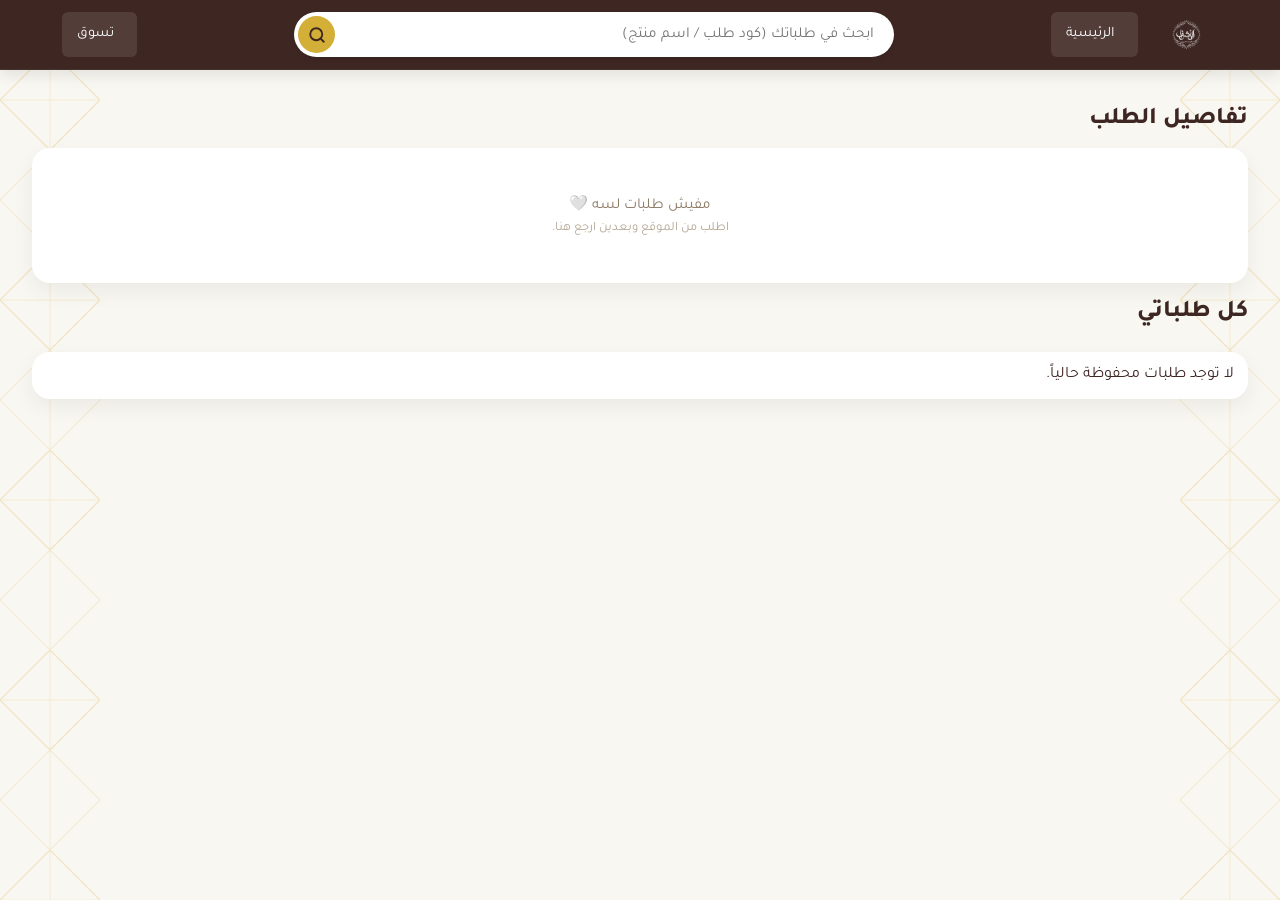
<file: orders.html>
<!DOCTYPE html>
<html lang="ar" dir="rtl">
<head>
  <meta charset="UTF-8" />
  <meta name="viewport" content="width=device-width, initial-scale=1.0" />
  <link rel="preconnect" href="https://fonts.googleapis.com">
  <link rel="preconnect" href="https://fonts.gstatic.com" crossorigin>
  <link href="https://fonts.googleapis.com/css2?family=Tajawal:wght@300;400;500;700;800&display=swap" rel="stylesheet">
  <title>طلباتي - الأشراف</title>
  <link rel="stylesheet" href="style.css?v=1" />
  <style>
    /* إضافات بسيطة جداً للصفحة بدون التأثير على باقي الموقع */
    .orders-wrap{padding:18px 0 40px;}
    .orders-head{display:flex;align-items:center;justify-content:space-between;gap:10px;flex-wrap:wrap;margin-top:16px;}
    .orders-title{margin:0;color:var(--deep-brown);font-weight:800;font-family:var(--heading-font);}
    .orders-actions{display:flex;gap:10px;flex-wrap:wrap;}
    .orders-card{background:#fff;border-radius:18px;box-shadow:0 8px 22px rgba(0,0,0,0.06);padding:14px;margin-top:10px;}
    .orders-meta{display:grid;grid-template-columns:1fr 1fr;gap:8px 12px;color:var(--deep-brown);}
    .orders-meta > div{min-width:0;overflow-wrap:anywhere;}
    .orders-pills{grid-column:1/-1;display:flex;gap:8px;flex-wrap:wrap;}
    .order-pill{display:inline-flex;align-items:center;padding:6px 10px;border-radius:999px;background:#f5efe4;border:1px solid #e0d4c0;font-weight:700;font-size:.85rem;}
    .order-pill.ok{background:#e9f7ef;border-color:#c7eed4;color:#1e7e34;}
    .order-pill.warn{background:#fff4e6;border-color:#ffe1b8;color:#b45309;}
    .orders-address{margin-top:10px;padding-top:10px;border-top:1px solid #f0e6d8;color:var(--deep-brown);}
    .orders-address-sub{opacity:.75;margin-top:4px;}
    .orders-items-head{margin-top:12px;display:flex;align-items:center;gap:6px;color:var(--deep-brown);}
    .orders-items-count{opacity:.75;}
    .orders-total{margin-top:10px;background:#faf6ee;border:1px solid #f0e6d8;border-radius:16px;padding:12px 14px;display:flex;align-items:center;justify-content:space-between;color:var(--deep-brown);font-size:1rem;}
    .orders-list{margin-top:12px;display:flex;flex-direction:column;gap:10px;}
    .order-row{width:100%;text-align:right;border:1px solid #f0e6d8;background:#fff;border-radius:16px;padding:12px 14px;cursor:pointer;box-shadow:0 8px 22px rgba(0,0,0,0.04);}
    .order-row-title{font-weight:700;color:var(--deep-brown);}
    .order-row-sub{opacity:.75;margin-top:4px;}
    .order-row-title,.order-row-sub{overflow-wrap:anywhere;word-break:break-word;}
    @media (max-width:700px){.orders-meta{grid-template-columns:1fr;}}
  
    /* Mobile symmetry */
    @media (max-width:520px){
      .orders-wrap{padding:14px 0 34px;}
      .orders-card{padding:12px;}
      .orders-title{text-align:center;width:100%;}
      .orders-head{justify-content:center;}
      .orders-meta{grid-template-columns:1fr !important;text-align:center;gap:8px;}
      .orders-pills{justify-content:center;}
      .orders-address{text-align:center;}
      .orders-items-head{justify-content:center;}
      .cart-item-row{justify-content:space-between;align-items:center;gap:10px;}
      .order-row{padding:12px;}
      .search-part{width:100%;}
      .search-part input{min-width:0;}
    }

  </style>
</head>

<body>
  <header class="store-header">
    <div class="top-bar">
      <div class="container top-flex">
        <div class="right-part">
          <a href="index.html" class="logo-box">
            <img src="image/logo.png" alt="الأشراف" >
          </a>
          <div class="menu-trigger" onclick="location.href='index.html'">
            <svg viewBox="0 0 24 24" fill="none" stroke="currentColor" stroke-width="2" stroke-linecap="round" stroke-linejoin="round" aria-hidden="true">
              <path d="M3 11l9-8 9 8"></path>
              <path d="M5 10v10h14V10"></path>
              <path d="M9 20v-6h6v6"></path>
            </svg>
            <span>الرئيسية</span>
          </div>
        </div>

        <div class="search-part">
          <input id="ordersSearch" type="text" placeholder="ابحث في طلباتك (كود طلب / اسم منتج)">
          <button class="search-submit" type="button" aria-label="بحث">
            <svg viewBox="0 0 24 24" fill="none" stroke="currentColor" stroke-width="2.5" stroke-linecap="round" stroke-linejoin="round" style="width:18px;height:18px;">
              <circle cx="11" cy="11" r="8"></circle>
              <line x1="21" y1="21" x2="16.65" y2="16.65"></line>
            </svg>
          </button>
        </div>

        <div class="left-part">
          <div class="menu-trigger" onclick="location.href='index.html#categories-area'">
            <svg viewBox="0 0 24 24" fill="none" stroke="currentColor" stroke-width="2" stroke-linecap="round" stroke-linejoin="round" aria-hidden="true">
              <path d="M6 7l1-3h10l1 3"></path>
              <path d="M3 7h18l-1.5 14H4.5L3 7z"></path>
              <path d="M9 11v2"></path>
              <path d="M15 11v2"></path>
            </svg>
            <span>تسوق</span>
          </div>
        </div>
      </div>
    </div>
  </header>

  <main class="container orders-wrap">
    <div class="orders-head">
      <h2 class="orders-title">تفاصيل الطلب</h2>
</div>

    <section id="orderDetailsCard" class="orders-card"></section>

    <div class="orders-head" style="margin-top:14px;">
      <h2 class="orders-title">كل طلباتي</h2>
    </div>

    <section id="ordersList" class="orders-list"></section>
  </main>

  <script src="orders.js?v=1"></script>
</body>
</html>
</file>
<file: style.css>
/* =========================================================
   style.css - Clean Version 🎨
   ========================================================= */

/* 1. الخط الافتراضي */

:root {
    --main-font: "Tajawal", system-ui, -apple-system, "Segoe UI", Tahoma, Arial, sans-serif;
    --heading-font: "Tajawal", system-ui, -apple-system, "Segoe UI", Tahoma, Arial, sans-serif;
    --cream-bg: #F9F7F2;
    --olive-green: #68592e;   
    --deep-brown: #3E2723;
    --gold: #D4AF37;
    --red-alert: #c0392b;
}

* { box-sizing: border-box; margin: 0; padding: 0; outline: none; }
html, body {
    font-family: "Tajawal", system-ui, -apple-system, "Segoe UI", Tahoma, Arial, sans-serif;
}

body { 
    font-family: var(--main-font); 
    background-color: var(--cream-bg); 
    color: var(--deep-brown); 
    direction: rtl; 
    overflow-x: hidden; 
    font-weight: 400; 
}


/* ================================
   Responsive Foundations ✅
   ================================ */
*, *::before, *::after { box-sizing: border-box; }
img, video { max-width: 100%; height: auto; display: block; }

h1, h2, h3, h4, h5, h6 { font-weight: 800; }

/* كونتينر مرن على كل الشاشات */
.container{
  width: min(1440px, calc(100% - 30px));
  margin-inline: auto;
}

/* منع خنقة عناصر الـ flex خصوصاً البحث */
.top-flex, .right-part, .search-part{ min-width: 0; }
.search-part input{ min-width: 0; }

/* تخصيص الفونت */
h1, h2, h3, .hero-text h1, .section-header h2, .cat-title, .mosaic-content h3, .cart-header h3, .info h4 {
    font-family: var(--heading-font) !important; 
    font-weight: 800; letter-spacing: 0; line-height: 1.4;
}
.olive-btn, .outline-btn, .add-btn, .checkout-btn, .share-btn, p, span, input { font-family: var(--main-font) !important; }
.price, .b-phone, .compact-list a { font-family: 'Tajawal', sans-serif !important; }

/* ================== Shared Styles (Header/Footer/Cards) ================== */

/* Header */
.store-header { position: sticky; top: 0; z-index: 1000; box-shadow: 0 4px 15px rgba(0,0,0,0.1); }
.top-bar { background-color: var(--deep-brown); height: 70px; display: flex; align-items: center; border-bottom: 1px solid rgba(255,255,255,0.05); }
.top-flex { display: flex; justify-content: space-between; align-items: center; gap: 20px; }
.right-part { display: flex; align-items: center; gap: 15px; }
.logo-box { background-color: transparent; padding: 0 10px; display: flex; align-items: center; justify-content: center; height: 55px; transition: 0.3s; }
.logo-box:hover { transform: scale(1.05); }
.logo-box img { height: 45px; width: auto; object-fit: contain; filter: brightness(0) invert(1); opacity: 0.95; }
.menu-trigger { background-color: rgba(255,255,255,0.1); color: #fff; padding: 8px 15px; border-radius: 6px; cursor: pointer; display: flex; align-items: center; gap: 8px; font-size: 0.9rem; transition: 0.3s; height: 45px; }
.menu-trigger:hover { background-color: var(--olive-green); }
.search-part { flex: 1; max-width: 600px; position: relative; display: flex; }
.search-part input { width: 100%; padding: 10px 20px; padding-left: 55px; border-radius: 50px; border: none; background: #fff; font-family: var(--main-font); font-size: 0.95rem; box-shadow: 0 2px 5px rgba(0,0,0,0.1); height: 45px; }
.search-submit { position: absolute; left: 4px; top: 4px; background: var(--gold); border: none; width: 37px; height: 37px; border-radius: 50%; cursor: pointer; display: flex; align-items: center; justify-content: center; color: var(--deep-brown); transition: 0.3s; }
.search-submit:hover { background: var(--olive-green); color: #fff; }
.left-part { display: flex; align-items: center; gap: 20px; }
.cart-circle-btn { background-color: var(--gold); width: 45px; height: 45px; border-radius: 50%; display: flex; align-items: center; justify-content: center; position: relative; cursor: pointer; color: var(--deep-brown); transition: 0.3s; box-shadow: 0 4px 10px rgba(212, 175, 55, 0.3); }
.cart-circle-btn:hover { transform: scale(1.1); background-color: #fff; }
.cart-circle-btn svg { width: 24px; height: 24px; }
#cart-count { position: absolute; top: -5px; right: -5px; background-color: var(--red-alert); color: #fff; font-size: 0.75rem; width: 20px; height: 20px; border-radius: 50%; display: flex; align-items: center; justify-content: center; border: 2px solid var(--deep-brown); font-weight: bold; }
.bottom-bar { background-color: var(--cream-bg); height: 50px; display: flex; align-items: center; border-bottom: 1px solid rgba(0,0,0,0.05); }
.cat-links { display: flex; gap: 30px; height: 100%; align-items: center; }
.cat-links a { color: var(--deep-brown); text-decoration: none; font-size: 0.95rem; font-weight: 700; padding: 5px 0; border-bottom: 3px solid transparent; transition: 0.3s; }

/* ===== زر "ياميش رمضان" في الهيدر (بدون تغيير الهيكل) =====
   المطلوب: نفس شكل أزرار الهيدر + لفت نظر خفيف (وميض/نبضة)
*/
.cat-links a.ramadan-nav-pill{
  flex-shrink: 0;                 /* على الموبايل ما ينكمش */
  transform-origin: center;
  will-change: transform, filter;
  animation: ramadanPillPulse 2.2s ease-in-out infinite;
}

@keyframes ramadanPillPulse{
  0%, 100%{
    transform: scale(1);
    filter: brightness(1);
  }
  50%{
    transform: scale(1.06);
    filter: brightness(1.12);
  }
}

/* Hover: نبضة بسيطة إضافية */
.cat-links a.ramadan-nav-pill:hover{
  transform: scale(1.08);
}

/* احترام تقليل الحركة */
@media (prefers-reduced-motion: reduce){
  .cat-links a.ramadan-nav-pill{ animation: none; }
}


.cat-links a:hover { color: var(--olive-green); border-bottom-color: var(--olive-green); }

/* Hero Base */
.hero-classic { position: relative; }
.hero-watermark-logo { position: absolute; left: 5%; top: 50%; transform: translateY(-50%); height: 280px; width: auto; filter: brightness(0) invert(1); opacity: 0.3; z-index: 1; pointer-events: none; transition: 0.5s; }

/* Compact Brown Footer Base */
.compact-footer { background-color: var(--deep-brown); background-image: url('image/pattern.jpg'); background-blend-mode: overlay; padding: 25px 0 10px; margin-top: 40px; border-top: 4px solid var(--gold); color: #fff; font-size: 0.9rem; }
.brand-side h4 { color: var(--gold); margin-bottom: 8px; font-size: 1.1rem; }
.social-mini { display: flex; gap: 10px; }
.social-mini a { color: #ddd; text-decoration: none; font-size: 0.85rem; border: 1px solid rgba(255,255,255,0.2); padding: 3px 10px; border-radius: 20px; transition: 0.3s; }
.social-mini a:hover { background: var(--gold); color: var(--deep-brown); border-color: var(--gold); }
.compact-list { list-style: none; padding: 0; margin: 0; display: flex; flex-direction: column; gap: 6px; }
.compact-list li { display: flex; align-items: center; gap: 15px; border-bottom: 1px dashed rgba(255,255,255,0.1); padding-bottom: 2px; }
.compact-list li:last-child { border: none; }
.b-txt { color: #f0f0f0; font-size: 0.9rem; }
.compact-list a { color: var(--gold); text-decoration: none; font-family: 'Tajawal', sans-serif; font-weight: bold; font-size: 0.95rem; }
.compact-list a:hover { text-decoration: underline; }
.delivery-pill { background: rgba(255,255,255,0.05); padding: 8px 15px; border-radius: 50px; border: 1px solid rgba(212, 175, 55, 0.3); display: flex; align-items: center; gap: 8px; }
.delivery-pill .icon { font-size: 1.2rem; }
.delivery-pill b { color: var(--gold); }
.copy-mini { text-align: center; margin-top: 15px; padding-top: 10px; border-top: 1px solid rgba(255,255,255,0.1); font-size: 0.75rem; opacity: 0.6; }

/* Transitions & Elements */
.smooth-section { transition: opacity 0.5s ease-in-out, transform 0.5s ease-in-out; opacity: 1; transform: translateY(0); }
.hidden-state { opacity: 0; transform: translateY(20px); pointer-events: none; }
.olive-btn { background: var(--olive-green); color: #fff; border: none; padding: 10px 30px; border-radius: 50px; font-size: 1rem; cursor: pointer; transition: 0.3s; }
.olive-btn:hover { background: var(--deep-brown); transform: translateY(-2px); }
.outline-btn { background: transparent; border: 1px solid #fff; color: #fff; padding: 8px 25px; border-radius: 50px; cursor: pointer; margin-top: 15px; transition: 0.3s; display: inline-block; position: relative; z-index: 5; }
.outline-btn:hover { background: #fff; color: var(--olive-green); transform: translateY(-2px); }
.product-card { background: #fff; border-radius: 20px; overflow: hidden; box-shadow: 0 10px 30px rgba(0,0,0,0.04); text-align: center; transition: 0.4s; padding-bottom: 20px; }
.img-wrap { height: 200px; overflow: hidden; background: #fdfbf7; position: relative; }
.img-wrap img { width: 100%; height: 100%; object-fit: cover; transition: 0.5s; }
.info { padding: 15px 20px; }
.price { color: var(--olive-green); font-size: 1.2rem; display: block; margin: 5px 0 15px; }
.add-btn { background: var(--olive-green); color: #fff; border: none; padding: 10px 30px; border-radius: 50px; cursor: pointer; min-width: 120px; transition: 0.3s; }
.cart-sidebar {
    position: fixed;
    top: 0;
    right: 0;
    width: 420px;
    max-width: 100%;
    height: 100vh;              /* تاخد ارتفاع الشاشة كله */
    background: #fffaf0;
    box-shadow: -6px 0 20px rgba(0,0,0,0.18);
    transform: translateX(100%);
    transition: transform 0.3s ease;
    z-index: 9999;

    display: flex;              /* مهم */
    flex-direction: column;     /* علشان نخلي اللي جوه طبقات عمودية */
}
.cart-sidebar.open {
    transform: translateX(0);
}
.cart-header {
    position: sticky;
    top: 0;
    z-index: 1;
    background: #4a2d1a;              /* بني غامق */
    color: #fff;
    padding: 10px 14px;
    display: flex;
    align-items: center;
    justify-content: space-between;
}
.cart-header h3 {
    font-size: 1rem;
    margin: 0;
    display: flex;
    gap: 6px;
    align-items: center;
}
.cart-header h3::before {
    content: "";
    display: none;
}
.cart-header .close-btn {
    cursor: pointer;
    font-size: 1.3rem;
}
.cart-items {
    padding: 10px 14px;
    overflow-y: auto;
    flex: 1 1 auto;
    background: #fffaf0;
}

.cart-footer {
    position: sticky;
    bottom: 0;
    right: 0;
    left: 0;
    padding: 10px 14px 14px;
    background: #f5e8d1;
    border-top: 1px solid rgba(0,0,0,0.06);

    display: flex;
    align-items: center;
    justify-content: space-between;
    gap: 10px;

    flex-shrink: 0;
}
.cart-footer .total {
    font-weight: 700;
    color: #4a2d1a;
}
.checkout-btn {
    flex: 1;
    border: none;
    border-radius: 999px;
    padding: 10px 16px;
    background: #c79a3c;
    color: #fff;
    font-weight: 800;
    font-size: 0.9rem;
    cursor: pointer;
    display: flex;
    align-items: center;
    justify-content: center;
    gap: 6px;
}
.checkout-btn::before {
    content: "";
    display: none;
}
.checkout-btn.btn-disabled {
    background: #d4c7ac;
    color: #777;
    cursor: not-allowed;
}
.cart-item {
    display: flex;
    align-items: center;
    gap: 10px;
    padding: 8px 0;
    border-bottom: 1px solid rgba(0,0,0,0.04);
}
.quantity-controls {
    display: flex;
    align-items: center;
    gap: 4px;
    background: #fff;
    border-radius: 999px;
    padding: 3px 6px;
}

.qty-btn {
    width: 22px;
    height: 22px;
    border-radius: 50%;
    border: 1px solid #e0c9a0;
    display: flex;
    align-items: center;
    justify-content: center;
    font-size: 0.9rem;
    cursor: pointer;
}
.delete-item-btn { background: #ffebee; color: #c62828; border: 1px solid #ffcdd2; width: 30px; height: 30px; border-radius: 50%; cursor: pointer; display: flex; align-items: center; justify-content: center; font-size: 0.9rem; transition: 0.3s; margin-right: 10px; }
.cart-form { padding: 0 16px 12px; flex: 0 0 auto; background: #fdfbf7; border-top: 1px solid #eee; border-bottom: 1px solid #eee; }
.form-group { margin-bottom: 12px; }
.cart-form input, .cart-form select, .cart-form textarea { width: 100%; padding: 10px; border: 1px solid #ddd; border-radius: 8px; font-size: 0.9rem; background: #fff; transition: 0.3s; outline: none; }
.cart-form select { appearance: none; background-image: url("data:image/svg+xml;charset=UTF-8,%3csvg xmlns='http://www.w3.org/2000/svg' viewBox='0 0 24 24' fill='none' stroke='%2368592e' stroke-width='2' stroke-linecap='round' stroke-linejoin='round'%3e%3cpolyline points='6 9 12 15 18 9'%3e%3c/polyline%3e%3c/svg%3e"); background-repeat: no-repeat; background-position: left 10px center; background-size: 15px; }
.float-whatsapp { position: fixed; bottom: 20px; left: 20px; width: 60px; height: 60px; background-color: #25d366; border-radius: 50%; box-shadow: 0 4px 10px rgba(0,0,0,0.3); display: flex; align-items: center; justify-content: center; z-index: 9999; transition: 0.3s; }
.float-whatsapp img { width: 35px; height: 35px; }
.section-header { text-align: center; margin-bottom: 40px; position: relative; padding-bottom: 15px; }
.section-header h2 { font-size: 2.2rem; color: var(--deep-brown); margin-bottom: 10px; display: inline-flex; align-items: center; gap: 15px; background: linear-gradient(to bottom, #fff 0%, #fdfbf7 100%); padding: 10px 40px; border-radius: 50px; border: 1px solid rgba(212, 175, 55, 0.3); box-shadow: 0 5px 15px rgba(0,0,0,0.05); }
.section-header .line { width: 150px; height: 4px; background: transparent; margin: 0 auto; border-bottom: 2px solid var(--gold); border-top: 1px solid var(--gold); position: relative; }
.section-header .line::after { content: "♦"; position: absolute; top: -13px; left: 50%; transform: translateX(-50%); background: var(--cream-bg); padding: 0 10px; color: var(--gold); font-size: 1.5rem; }
.back-btn { background: transparent; color: var(--deep-brown); border: 2px solid var(--deep-brown); padding: 10px 25px; border-radius: 50px; font-weight: bold; cursor: pointer; margin-bottom: 30px; display: inline-block; transition: 0.3s; }
.back-btn:hover { background: var(--deep-brown); color: #fff; }

/* الحل لمشكلة الفوتر اللازق */
.products-display, 
#best-sellers-list { 
    padding-bottom: 50px; 
}
#best-sellers-list p, #product-list p { text-align: center; width: 100%; font-size: 1.2rem; color: var(--olive-green); margin-top: 50px; font-weight: bold; grid-column: 1 / -1; }

/* =========================================
   DESKTOP ONLY (>= 901px) 💻
   ========================================= */
@media (min-width: 901px) {
    body { background-image: url("data:image/svg+xml,%3Csvg width='80' height='160' viewBox='0 0 80 160' xmlns='http://www.w3.org/2000/svg'%3E%3Cpath d='M40 0v160M0 80h80M0 0l80 80M80 0L0 80M0 80l80 80M80 80L0 160' stroke='%23d4af37' stroke-opacity='0.15' stroke-width='1' fill='none'/%3E%3Cpath d='M40 40l40 40-40 40-40-40z' stroke='%23d4af37' stroke-opacity='0.1' fill='none'/%3E%3C/svg%3E"), url("data:image/svg+xml,%3Csvg width='80' height='160' viewBox='0 0 80 160' xmlns='http://www.w3.org/2000/svg'%3E%3Cpath d='M40 0v160M0 80h80M0 0l80 80M80 0L0 80M0 80l80 80M80 80L0 160' stroke='%23d4af37' stroke-opacity='0.15' stroke-width='1' fill='none'/%3E%3Cpath d='M40 40l40 40-40 40-40-40z' stroke='%23d4af37' stroke-opacity='0.1' fill='none'/%3E%3C/svg%3E"); background-position: left top, right top; background-repeat: repeat-y, repeat-y; background-size: 100px auto, 100px auto; background-attachment: scroll; }
    .container { max-width: 1440px; width: 95%; margin: 0 auto; padding: 0 30px; }
    .hero-classic { height: 550px; position: relative; background: #222; overflow: hidden; background-image: url('image/banner.jpg'); background-size: cover; background-position: center; display: flex; align-items: center; }
    .hero-overlay { position: absolute; inset: 0; background: linear-gradient(90deg, rgba(62,39,35,0.3) 0%, rgba(62,39,35,0.9) 100%); }
    .hero-text { position: relative; z-index: 2; color: #fff; max-width: 900px; margin-right: 80px; }
    .hero-text h1 { font-size: 3.2rem; margin-bottom: 20px; color: var(--gold); }
    /* أزرار الهيرو (الرئيسية + رمضان) */
.hero-btns {
    display: flex;
    gap: 14px;              /* مسافة بين الأزرار على الشاشات الكبيرة */
    flex-wrap: wrap;
}
    .mosaic-section { padding: 40px 0; }
    .mosaic-grid { display: grid; grid-template-columns: 1fr 1.2fr; gap: 25px; height: 500px; }
    .right-stack { display: flex; flex-direction: column; gap: 25px; height: 100%; }
    .mosaic-item { position: relative; overflow: hidden; border-radius: 20px; box-shadow: 0 10px 30px rgba(0,0,0,0.1); cursor: pointer; transition: 0.4s; }
    .mosaic-item:hover { transform: translateY(-5px); box-shadow: 0 15px 40px rgba(0,0,0,0.15); }
    .small-item { flex: 1; display: flex; align-items: center; padding: 30px; }
    .vertical-item { height: 100%; display: flex; align-items: flex-end; padding: 40px; text-align: center; }
    .bg-cover-img { position: absolute; top: 0; left: 0; width: 100%; height: 100%; object-fit: cover; transition: 0.6s; z-index: 0; }
    .mosaic-item:hover .bg-cover-img { transform: scale(1.08); }
    .mosaic-overlay { position: absolute; inset: 0; background: linear-gradient(to right, rgba(0,0,0,0.7), rgba(0,0,0,0.2)); z-index: 1; }
    .mosaic-content { position: relative; z-index: 2; color: #fff; width: 100%; text-align: right; }
    .vertical-content { width: 100%; text-align: center; }
    .categories-section { padding: 40px 0; min-height: 400px; }
    .categories-grid { display: grid; grid-template-columns: repeat(4, 1fr); gap: 32px; margin-top: 30px; }

@media (max-width: 1100px) {
  .categories-grid { grid-template-columns: repeat(3, 1fr); gap: 22px; }
}

    .cat-card { display: flex; flex-direction: column; align-items: center; cursor: pointer; transition: 0.4s; }
    .cat-circle { width: 200px; height: 200px; background-color: #fff; border-radius: 50%; position: relative; display: flex; align-items: center; justify-content: center; border: 1px solid var(--gold); box-shadow: 0 0 0 4px #fff, 0 0 0 5px var(--gold); transition: 0.5s; overflow: hidden; }
    .cat-circle::before { content: ""; position: absolute; top: 0; left: 0; width: 100%; height: 100%; background-image: url("data:image/svg+xml,%3Csvg width='20' height='20' viewBox='0 0 20 20' xmlns='http://www.w3.org/2000/svg'%3E%3Cpath d='M1 1h2v2H1V1zm4 4h2v2H5V5zm4 4h2v2H9V9z' fill='%23d4af37' fill-opacity='0.2'/%3E%3C/svg%3E"); background-size: 10px; z-index: 1; }
    .cat-circle img { width: 94%; height: 94%; object-fit: cover; border-radius: 50%; position: relative; z-index: 2; border: 3px solid #fff; box-shadow: 0 5px 15px rgba(0,0,0,0.1); transition: 0.5s; }
    .cat-title { margin-top: 20px; font-size: 1.4rem; color: var(--deep-brown); transition: 0.3s; }
    .cat-card:hover .cat-circle { transform: translateY(-5px); box-shadow: 0 0 0 4px #fff, 0 0 0 6px var(--olive-green); }
    .cat-card:hover .cat-circle img { transform: scale(1.05); }
    .cat-card:hover .cat-title { color: var(--olive-green); }
    .classic-grid { display: grid; gap: 25px; width: 100%; grid-template-columns: repeat(auto-fit, minmax(220px, 1fr)); }
    .product-card:hover { transform: translateY(-8px); box-shadow: 0 15px 40px rgba(0,0,0,0.08); }
    .product-card:hover .img-wrap img { transform: scale(1.08); }
    .add-btn:hover { background: var(--deep-brown); transform: translateY(-2px); }
    
    /* Footer Row */
    .footer-row { display: flex; justify-content: space-between; align-items: center; gap: 20px; flex-wrap: wrap; }
    .branches-side { flex: 1; display: flex; justify-content: center; }
    .best-sellers-section { padding: 20px 0; margin-top: 30px; min-height: 300px; }
}
/* =========================================
   MOBILE ONLY (<= 900px) 📱
   ========================================= */
@media (max-width: 900px) {
    /* ... (نفس الأكواد السابقة لترتيب الهيدر واللوجو) ... */
    
    body { background-image: none; }
    .container { padding: 0 15px; width: 100%; }
    .top-bar { height: auto; padding: 10px 0; }
    .top-flex { flex-wrap: wrap; gap: 10px; justify-content: space-between; }
    .right-part { width: auto; justify-content: flex-start; gap: 10px; }
    .logo-box { height: 50px; padding: 0 5px; }
    .logo-box img { height: 40px; }
    .menu-trigger { display: flex; height: 40px; padding: 5px 12px; font-size: 0.8rem; }
    .left-part { position: static; width: auto; }
    .cart-circle-btn { width: 40px; height: 40px; }
    .search-part { order: 3; width: 100%; max-width: 100%; margin-top: 5px; }
    .search-part input { height: 40px; font-size: 0.9rem; }

    /* ✅ التعديل الجديد: إظهار شريط الأقسام بشكل متحرك */
    .bottom-bar { 
        display: block !important; /* إظهار الشريط */
        height: auto;
        padding: 10px 0;
        background: #fff;
        border-bottom: 1px solid #eee;
        overflow: hidden; /* عشان نخفي السكرول بار */
    }

    .cat-links {
        display: flex;
        gap: 10px;
        overflow-x: auto; /* السماح بالسحب يمين ويسار */
        white-space: nowrap; /* منع الكلام ينزل سطر جديد */
        padding: 0 5px;
        justify-content: flex-start; /* يبدأ من اليمين */
        -webkit-overflow-scrolling: touch; /* نعومة السحب في الآيفون */
        scrollbar-width: none; /* إخفاء شريط السكرول لمتصفحات فايرفوكس */
    }
    
    /* إخفاء شريط السكرول لكروم وسفاري */
    .cat-links::-webkit-scrollbar { display: none; }

    /* ستايل الزراير في الموبايل (شكل كبسولة) */
    .cat-links a {
        background: #fdfbf7;
        border: 1px solid var(--gold);
        padding: 8px 15px;
        border-radius: 20px;
        font-size: 0.85rem;
        color: var(--deep-brown);
        border-bottom: 1px solid var(--gold); /* إلغاء الستايل القديم */
    }
    
    .cat-links a:hover, .cat-links a:active {
        background: var(--gold);
        color: #fff;
    }

    /* تنسيقات الهيرو وباقي الأقسام زي ما هي */
    .hero-classic { height: 300px; background: #222; position: relative; overflow: hidden; background-image: url('image/banner.jpg'); background-size: cover; background-position: center; display: flex; align-items: center; justify-content: center; text-align: center; }
    .hero-ramadan { background-image: url('image/ramadan-banner-2026.jpg'); }
    .hero-overlay { position: absolute; inset: 0; background: rgba(62,39,35,0.6); }
    .hero-text { position: relative; z-index: 2; color: #fff; padding: 20px; width: 100%; }
    .hero-text h1 { font-size: 1.8rem; margin-bottom: 10px; color: var(--gold); }
    .hero-btns {
        flex-direction: column;
        align-items: stretch;    /* الزر يملى العرض */
        gap: 10px;               /* المسافة بين الزرين */
    }
    .hero-btns .olive-btn {
        width: 100%;
        text-align: center;
    }
    .hero-text .hero-btns {
    margin-top: 14px;
}
    .hero-watermark-logo { height: 150px; left: 50%; top: 40%; transform: translate(-50%, -50%); opacity: 0.15; }
    @media (max-width: 768px) {
    .cart-sidebar {
        width: 100%;
        max-width: 100%;
        height: 100vh;          /* لو حبيت جرّب 100dvh لو المتصفح بيدعمه */
    }
}
   /* =========================================
       تصميم الموزايك الجديد للموبايل (نظام الكروت) 📱
       ========================================= */
    .mosaic-section {
        padding: 20px 0;
    }

    /* تحويل الكونتينر لعمود واحد */
    .mosaic-grid {
        display: flex;
        flex-direction: column; /* العناصر تحت بعض */
        gap: 20px; /* مسافة بين كل كارت والتاني */
        height: auto !important; /* إلغاء طول الكمبيوتر */
    }

    /* إلغاء تأثير العمود الجانبي بتاع الكمبيوتر */
    .right-stack {
        display: flex;
        flex-direction: column;
        gap: 20px;
        width: 100%;
        height: auto !important;
    }

    /* تصميم الكارت الموحد (للتلات أقسام) */
    .mosaic-item, .small-item, .vertical-item {
        width: 100% !important; /* عرض كامل */
        height: 220px !important; /* طول مناسب يوضّح الصورة */
        border-radius: 15px; /* حواف دائرية */
        overflow: hidden;
        position: relative;
        display: flex;
        flex-direction: column;
        align-items: center;
        justify-content: center;
        box-shadow: 0 5px 15px rgba(0,0,0,0.1); /* ظل خفيف */
        margin: 0 !important;
        flex: none !important;
    }

    /* تظبيط الصورة الخلفية */
    .bg-cover-img {
        opacity: 1 !important; /* إظهار الصورة بوضوح تام */
        width: 100%;
        height: 100%;
        object-fit: cover; /* ملء الكارت بدون مط */
        position: absolute;
        top: 0;
        left: 0;
        z-index: 0;
        transition: transform 0.5s ease;
    }

   .mosaic-overlay{
  background: linear-gradient(to bottom, rgba(0,0,0,0.22), rgba(0,0,0,0.38)) !important;
  position: absolute;
  inset: 0;
  z-index: 1;
}
    /* تنسيق الكلام والزرار */
    .mosaic-content, .vertical-content {
        position: relative;
        z-index: 2; /* فوق الصورة والطبقة السوداء */
        text-align: center;
        width: 100%;
        padding: 0 10px;
    }

    .mosaic-content h3, .vertical-content h3 {
        color: #fff !important; /* لون أبيض صريح */
        font-size: 1.5rem;
        text-shadow: 0 2px 5px rgba(0,0,0,0.5); /* ظل للكلام عشان يقرأ بوضوح */
        margin-bottom: 15px;
    }

    .mosaic-content p {
        color: #ddd;
        font-size: 0.9rem;
        margin-bottom: 15px;
    }

    /* زرار التسوق داخل الكارت */
    .mosaic-item button {
        background: var(--gold);
        color: var(--deep-brown);
        border: none;
        padding: 8px 20px;
        font-weight: bold;
    }
    
    .categories-section { padding: 30px 0; min-height: auto; }
    .categories-grid { display: grid; grid-template-columns: repeat(2, 1fr); gap: 15px; margin-top: 20px; }
    .cat-card { display: flex; flex-direction: column; align-items: center; }
    .cat-circle { width: 130px; height: 130px; background-color: #fff; border-radius: 50%; position: relative; display: flex; align-items: center; justify-content: center; border: 1px solid var(--gold); overflow: hidden; }
    .cat-circle img { width: 92%; height: 92%; object-fit: cover; border-radius: 50%; border: 2px solid #fff; }
    .cat-title { margin-top: 10px; font-size: 1rem; color: var(--deep-brown); text-align: center; }
    
    .classic-grid { display: grid; gap: 10px; width: 100%; grid-template-columns: repeat(auto-fit, minmax(160px, 1fr)); }
    .product-card { border-radius: 15px; padding-bottom: 15px; }
    .img-wrap { height: 140px; }
    .info { padding: 10px; }
    .price { font-size: 1rem; margin: 3px 0 10px; }
    .add-btn { padding: 8px 15px; font-size: 0.9rem; min-width: auto; width: 100%; }
    
    /* داخل @media (max-width: 900px) */

    /* تقليل المساحات الفارغة في الفوتر */
.compact-footer {
        padding: 25px 15px 85px; 
        background-color: var(--deep-brown) !important; /* لون بني غامق */
        background-image: none; 
        border-top: 4px solid var(--gold);
        margin-top: 20px;
        text-align: center;
        color: #fff;
    }

    .footer-row {
        display: flex;
        flex-direction: column;
        gap: 20px;
    }

    /* 1. البراند والسوشيال */
    .brand-side h4 {
        color: var(--gold);
        font-size: 1.1rem;
        margin-bottom: 12px;
    }

    .social-mini {
        display: flex;
        justify-content: center;
        align-items: center;
        gap: 15px;
        margin-bottom: 5px;
    }

    .social-mini a {
        display: flex;
        align-items: center;
        justify-content: center;
        width: 40px; 
        height: 40px;
        background: rgba(255,255,255,0.05); /* خلفية شفافة */
        color: #D4AF37 !important; /* لون ذهبي صريح (Hex) للأيقونة */
        border: 1px solid rgba(212, 175, 55, 0.3);
        border-radius: 50%; 
        padding: 0;
        transition: 0.3s;
    }
    
    .social-mini a:hover {
        background: var(--gold);
        color: var(--deep-brown) !important;
    }
    
    /* تأكيد ظهور الأيقونة */
    .social-mini svg {
        width: 20px;
        height: 20px;
        display: block; /* مهم جداً للظهور */
    }

    /* 2. العناوين والأرقام */
    .branches-side { width: 100%; }
    
    .compact-list {
        display: flex;
        flex-direction: column;
        gap: 10px;
        width: 100%;
        padding: 0;
    }

    .compact-list li {
        display: flex;
        flex-direction: row; 
        justify-content: space-between;
        align-items: center;
        padding: 8px 0;
        border-bottom: 1px dashed rgba(255,255,255,0.15); 
    }
    
    .compact-list li:last-child { border-bottom: none; }

    .b-txt {
        color: #e0e0e0;
        font-size: 0.85rem;
    }

    .compact-list a {
        color: #D4AF37 !important; /* ذهبي صريح */
        font-size: 0.9rem;
        font-weight: bold;
        text-decoration: none;
        background: transparent !important; 
        padding: 0;
    }

    /* 3. التوصيل والحقوق */
    .delivery-pill {
        background: rgba(0,0,0,0.2);
        border: none;
        width: 100%;
        display: flex;
        justify-content: center;
        padding: 8px;
        border-radius: 50px;
    }
    
    .delivery-pill span { color: #ccc; font-size: 0.8rem; }
    .delivery-pill b { color: #fff; }

    .copy-mini {
        margin-top: 15px;
        padding-top: 10px;
        border-top: 1px solid rgba(255,255,255,0.1);
        color: #888;
        font-size: 0.7rem;
    }
}
/* =========================================
   Preloader (شاشة التحميل) ⏳
   ========================================= */
#page-loader {
    position: fixed;
    top: 0;
    left: 0;
    width: 100%;
    height: 100%;
    background-color: var(--cream-bg); /* نفس لون خلفية الموقع */
    z-index: 9999; /* عشان يغطي كل حاجة */
    display: flex;
    align-items: center;
    justify-content: center;
    transition: opacity 0.5s ease, visibility 0.5s ease;
}

.loader-content {
    text-align: center;
    display: flex;
    flex-direction: column;
    align-items: center;
    gap: 20px;
}

.loader-logo {
    width: 80px;
    opacity: 0.8;
    animation: pulseLogo 2s infinite ease-in-out;
}

/* =========================================
   Preloader (اللوجو هو اللي بيلف) 🔄
   ========================================= */
#page-loader {
    position: fixed;
    top: 0;
    left: 0;
    width: 100%;
    height: 100%;
    background-color: var(--cream-bg);
    z-index: 9999;
    display: flex;
    align-items: center;
    justify-content: center;
    transition: opacity 0.5s ease, visibility 0.5s ease;
}

.loader-content {
    text-align: center;
    display: flex;
    flex-direction: column;
    align-items: center;
    gap: 20px;
}

/* تعديل حركة اللوجو للدوران */
.loader-logo {
    width: 100px; /* كبرنا الحجم شوية عشان يبان */
    /* animation: اسم-الحركة  المدة  النوع  التكرار */
    animation: spin 2s linear infinite; 
}

#page-loader p {
    color: var(--olive-green);
    font-weight: bold;
    font-size: 1.1rem;
    letter-spacing: 1px;
    margin-top: 10px;
    animation: blink 1.5s infinite ease-in-out; /* حركة نبض للنص */
}

/* تعريف حركة الدوران */
@keyframes spin {
    0% { transform: rotate(0deg); }
    100% { transform: rotate(360deg); }
}

/* تعريف حركة ظهور واختفاء النص */
@keyframes blink {
    0%, 100% { opacity: 1; }
    50% { opacity: 0.5; }
}

.loader-hidden {
    opacity: 0;
    visibility: hidden;
}
/* =========================================
   Floating Cart & Toast 🛒
   ========================================= */

/* زر السلة العائم */
.floating-cart-btn {
    position: fixed;
    bottom: 20px;
    right: 20px; /* على اليمين */
    width: 60px;
    height: 60px;
    background-color: var(--deep-brown);
    border: 2px solid var(--gold);
    border-radius: 50%;
    color: var(--gold);
    display: flex;
    align-items: center;
    justify-content: center;
    cursor: pointer;
    box-shadow: 0 5px 15px rgba(0,0,0,0.3);
    z-index: 9990;
    
    /* مخفي مبدئياً */
    transform: translateY(100px); 
    opacity: 0;
    transition: all 0.4s cubic-bezier(0.175, 0.885, 0.32, 1.275);
}

/* لما ياخد كلاس show يظهر */
.floating-cart-btn.show {
    transform: translateY(0);
    opacity: 1;
}

.floating-cart-btn:hover {
    transform: scale(1.1);
    background-color: var(--gold);
    color: var(--deep-brown);
}

.floating-cart-btn svg { width: 28px; height: 28px; }

#float-count {
    position: absolute;
    top: -5px;
    left: -5px;
    background-color: var(--red-alert);
    color: #fff;
    font-size: 0.8rem;
    width: 24px;
    height: 24px;
    border-radius: 50%;
    display: flex;
    align-items: center;
    justify-content: center;
    border: 2px solid #fff;
    font-weight: bold;
}

/* رسالة التنبيه (Toast) */
#toast-notification {
    position: fixed;
    bottom: 90px; /* فوق الزرار العائم بشوية */
    right: 20px;
    background-color: #333;
    color: #fff;
    padding: 12px 25px;
    border-radius: 50px;
    box-shadow: 0 5px 15px rgba(0,0,0,0.2);
    font-size: 0.9rem;
    z-index: 10000;
    max-width: min(92vw, 360px);
    width: max-content;
    line-height: 1.45;
    white-space: normal;
    overflow-wrap: anywhere;
    opacity: 0;
    visibility: hidden;
    pointer-events: none;
    
    /* مخفي */
    transform: translateX(120%);
    transition: transform 0.3s ease, opacity 0.2s ease, visibility 0.2s ease;
}

#toast-notification.active {
    transform: translateX(0);
    opacity: 1;
    visibility: visible;
}

#toast-notification.toast-warn{
    background-color: #8b2f22;
}

@media (max-width: 520px){
  #toast-notification{
    left: 12px;
    right: 12px;
    max-width: none;
    width: auto;
    bottom: 82px;
    padding: 12px 14px;
    border-radius: 14px;
    font-size: 0.92rem;
    text-align: center;
    transform: translateY(120%);
  }
  #toast-notification.active{
    transform: translateY(0);
    opacity: 1;
    visibility: visible;
  }
}
/* =========================================
   Smooth Transitions Update ✨
   ========================================= */

/* تحسين حركة الظهور والاختفاء العامة */
.smooth-section {
    transition: opacity 0.4s cubic-bezier(0.4, 0, 0.2, 1), transform 0.4s cubic-bezier(0.4, 0, 0.2, 1);
    opacity: 1;
    transform: translateY(0);
}

.hidden-state {
    opacity: 0;
    transform: translateY(10px); /* حركة بسيطة لفوق وتحت */
}

/* تأثير خاص لشبكة المنتجات لما تتبدل */
#product-list {
    transition: opacity 0.3s ease-in-out;
    opacity: 1;
}

.fade-out-grid {
    opacity: 0 !important;
    transform: scale(0.98); /* تصغير بسيط جداً يدي شياكة */
    transition: all 0.3s ease;
}
html {
    scroll-behavior: smooth;
}
/* =========================================
   Smart Mobile Header (Original Colors 🟤✨)
   (يوضع في آخر ملف CSS)
   ========================================= */

@media (max-width: 900px) {
    /* 1. الحاوية الرئيسية (رجعت بني غامق) */
    .top-bar {
        padding: 10px 15px;
        height: auto;
        background-color: var(--deep-brown) !important; /* اللون الأصلي */
        border-bottom: 1px solid rgba(212, 175, 55, 0.2); /* خط ذهبي خفيف */
        box-shadow: 0 4px 15px rgba(0,0,0,0.2);
    }

    .top-flex {
        display: flex;
        flex-wrap: wrap;
        align-items: center;
        justify-content: space-between;
        gap: 10px;
    }

    /* 2. الجزء اليمين */
    .right-part {
        width: auto;
        display: flex;
        align-items: center;
        gap: 10px;
        justify-content: flex-start;
    }

    /* اللوجو: تبييض اللون عشان يبان على البني */
    .logo-box {
        height: 35px;
        padding: 0;
        display: flex;
        align-items: center;
    }
    .logo-box img {
        height: 100%;
        width: auto;
        filter: brightness(0) invert(1); /* تحويل اللوجو للأبيض */
    }

    /* زر القائمة: خلفية شفافة وكتابة ذهبي */
    .menu-trigger {
        height: 32px;
        padding: 0 10px;
        font-size: 0.75rem; 
        background: rgba(255,255,255,0.1); /* شفاف خفيف */
        color: var(--gold);
        border: 1px solid rgba(212, 175, 55, 0.3);
        border-radius: 6px;
        gap: 5px;
        display: flex;
        align-items: center;
    }
    .menu-trigger svg { width: 16px; height: 16px; }
    .menu-trigger span { display: none; } 

    /* 3. الجزء الشمال (السلة) */
    .left-part {
        width: auto;
        position: static;
    }

    /* السلة: رجعت ذهبي في بني */
    .cart-circle-btn {
        width: 35px;
        height: 35px;
        background-color: var(--gold); /* خلفية ذهبي */
        color: var(--deep-brown); /* أيقونة بني */
        border: none;
        box-shadow: 0 2px 10px rgba(0,0,0,0.2);
        display: flex;
        align-items: center;
        justify-content: center;
        position: relative;
    }
    
    .cart-circle-btn svg { width: 18px; height: 18px; }

    #cart-count {
        width: 16px; height: 16px;
        font-size: 0.6rem;
        top: -4px; right: -4px;
        background: #fff; /* رقم أحمر على خلفية بيضا */
        color: var(--red-alert);
        border: 2px solid var(--deep-brown);
        position: absolute;
        border-radius: 50%;
        display: flex;
        align-items: center;
        justify-content: center;
        font-weight: bold;
    }

    /* 4. شريط البحث */
    .search-part {
        order: 3;
        width: 100%;
        margin-top: 5px;
        position: relative;
    }

    .search-part input {
        height: 38px; 
        background: #fff; /* خلفية بيضا عشان الكلام يبان */
        border: none; 
        border-radius: 8px; 
        font-size: 0.85rem;
        padding-right: 40px; 
        width: 100%;
        color: #333;
    }
    
    .search-submit {
        width: 30px; height: 30px;
        background: transparent;
        color: var(--deep-brown); /* العدسة لونها بني */
        position: absolute;
        top: 4px; right: 5px; left: auto;
        display: flex;
        align-items: center;
        justify-content: center;
        border: none;
    }

    /* 5. شريط الأقسام (تحت الهيدر) */
    .bottom-bar {
        padding: 8px 0;
        background: #fff; /* يفضل أبيض للفصل */
        border-bottom: 1px solid #eee;
        display: block !important;
        overflow: hidden;
    }

    .cat-links {
        gap: 8px;
        padding: 0 10px;
        display: flex;
        overflow-x: auto;
        white-space: nowrap;
        scrollbar-width: none;
    }

    .cat-links a {
        font-size: 0.8rem;
        padding: 6px 15px;
        background: #fdfbf7;
        border: 1px solid var(--gold);
        color: var(--deep-brown);
        border-radius: 50px;
        font-weight: bold;
        text-decoration: none;
        display: inline-block;
    }

    .cat-links a:active, .cat-links a:hover {
        background: var(--gold);
        color: #fff;
    }
}
/* =========================================
   تغيير ألوان الزراير (Theme Update) 🎨
   (يوضع في آخر ملف CSS)
   ========================================= */

/* 1. زر "تصفح الأقسام" (Hero Button) */
.olive-btn {
    background-color: var(--gold) !important; /* خلفية ذهبي */
    color: var(--deep-brown) !important;      /* كتابة بني غامق */
    border: 1px solid var(--gold) !important;
    font-weight: 800 !important; /* خط تخين */
    box-shadow: 0 4px 15px rgba(212, 175, 55, 0.4); /* ظل ذهبي */
}

.olive-btn:hover {
    background-color: var(--deep-brown) !important; /* يقلب بني عند اللمس */
    color: var(--gold) !important;
    border-color: var(--deep-brown) !important;
    transform: translateY(-3px);
}

/* 2. زر "أضف للسلة" (Product Button) */
.add-btn {
    background-color: var(--deep-brown) !important; /* خلفية بني غامق */
    color: var(--gold) !important;      /* كتابة ذهبي */
    border: 1px solid var(--deep-brown) !important;
    font-weight: 700 !important;
    padding: 8px 25px !important;
}

.add-btn:hover {
    background-color: var(--gold) !important; /* يقلب ذهبي عند اللمس */
    color: var(--deep-brown) !important;
    border-color: var(--gold) !important;
    transform: scale(1.05); /* تكبير بسيط */
}

/* 3. زر "العودة للأقسام" (Back Button) */
.back-btn {
    border-color: var(--deep-brown) !important;
    color: var(--deep-brown) !important;
}

.back-btn:hover {
    background-color: var(--deep-brown) !important;
    color: var(--gold) !important;
}
/* =========================================
   Smart Filters Styling (Tags) 🏷️
   ========================================= */
.filters-scroll {
    display: flex;
    gap: 10px;
    overflow-x: auto;
    padding: 10px 5px;
    margin-bottom: 20px;
    white-space: nowrap;
    scrollbar-width: none; /* إخفاء السكرول لفايرفوكس */
    justify-content: center; /* توسيط الفلاتر */
}

/* إخفاء السكرول لكروم وسفاري */
.filters-scroll::-webkit-scrollbar { display: none; }

/* موبايل: محاذاة لليمين عشان السحب */
@media (max-width: 900px) {
    .filters-scroll {
        justify-content: flex-start;
    }
}

.filter-chip {
    background: #fff;
    border: 1px solid #ddd;
    padding: 8px 20px;
    border-radius: 50px;
    font-size: 0.9rem;
    color: var(--deep-brown);
    cursor: pointer;
    transition: 0.3s;
    user-select: none;
}

.filter-chip:hover {
    border-color: var(--gold);
    color: var(--gold);
}

/* حالة الزر النشط */
.filter-chip.active {
    background: var(--deep-brown);
    color: #fff;
    border-color: var(--deep-brown);
    font-weight: bold;
    box-shadow: 0 4px 10px rgba(62, 39, 35, 0.3);
}
/* ================== بانرات أقسام رمضان ================== */

/* ================== بانرات أقسام رمضان – نسخة أوضح ومودرن ================== */

.ramadan-banners-section {
    padding-top: 40px;
    padding-bottom: 40px;
}

.ramadan-banners-grid {
    display: grid;
    grid-template-columns: repeat(2, minmax(0, 1fr));
    gap: 24px;
    margin-top: 25px;
}

.ramadan-banner {
    position: relative;
    overflow: hidden;
    border-radius: 24px;
    background: #000;
    height: 270px;
    box-shadow: 0 18px 40px rgba(0, 0, 0, 0.28);
    cursor: pointer;
    transition: transform 0.35s ease, box-shadow 0.35s ease;
}

.ramadan-banner img {
    width: 100%;
    height: 100%;
    object-fit: cover;
    transform: scale(1.04);
    /* زودنا سطوع بسيط وعملنا الكونتراست أنعم */
    filter: brightness(1.08) contrast(1.02);
    transition: transform 0.4s ease, filter 0.3s ease;
}

.ramadan-banner-overlay {
    position: absolute;
    inset: 0;
    /* قللنا التعتيم وخليناه أنعم */
    background:
        radial-gradient(circle at 30% 20%, rgba(255, 255, 255, 0.10) 0, transparent 55%),
        linear-gradient(to left, rgba(0, 0, 0, 0.08), rgba(0, 0, 0, 0.55));
}

.ramadan-banner-content {
    position: absolute;
    inset: 0;
    z-index: 2;
    /* top | right | bottom | left */
    padding: 24px 26px 70px 26px;  /* زوّدنا الـ bottom padding علشان الكلام يطلع لفوق */
    display: flex;
    flex-direction: column;
    justify-content: flex-end;
    align-items: flex-start;
    text-align: right;
    color: #fff;
}
.ramadan-banner-content h3 {
    margin: 0 0 6px;
    font-size: 1.7rem;
    font-weight: 800;
    letter-spacing: 0.02em;
    text-shadow: 0 2px 12px rgba(0, 0, 0, 0.65);
}

.ramadan-banner-content p {
    margin: 0 0 14px;
    font-size: 0.95rem;
    line-height: 1.7;
    opacity: 0.96;
    max-width: 80%;
}

.ramadan-banner-btn {
    display: inline-flex;
    align-items: center;
    gap: 6px;
    padding: 7px 18px;
    border-radius: 999px;
    border: none;
    background: var(--gold);
    color: var(--deep-brown);
    font-size: 0.9rem;
    font-weight: 700;
    cursor: pointer;
    box-shadow: 0 8px 20px rgba(0, 0, 0, 0.35);
    transform-origin: center;
    transition:
        background 0.25s ease,
        color 0.25s ease,
        transform 0.25s ease,
        box-shadow 0.25s ease;
}

/* الأيقونة الصغيرة المودرن جوّه الزر */
.ramadan-banner-btn::before {
    content: "↺"; /* ممكن تغيّرها مثلاً لـ "↩" أو "➜" أو "🛒" حسب ذوقك */
    font-size: 0.95rem;
}

.ramadan-banner:hover {
    transform: translateY(-6px);
    box-shadow: 0 22px 50px rgba(0, 0, 0, 0.35);
}

.ramadan-banner:hover img {
    transform: scale(1.09);
    filter: brightness(1.12) contrast(1.03);
}

.ramadan-banner:hover .ramadan-banner-btn {
    background: #fff;
}

/* شوية ظبط للمقاسات */

@media (max-width: 1024px) {
    .ramadan-banners-grid {
        gap: 18px;
    }

    .ramadan-banner {
        height: 230px;
    }

    .ramadan-banner-content h3 {
        font-size: 1.4rem;
    }
}

@media (max-width: 768px) {
    .ramadan-banners-grid {
        grid-template-columns: 1fr;
    }

    .ramadan-banner {
        height: 210px;
        /* شادو أهدى شوية على الموبايل */
        box-shadow: 0 6px 14px rgba(0, 0, 0, 0.18);
    }

    /* overlay أفتح على الموبايل */
    .ramadan-banner-overlay {
        background: linear-gradient(
            to top,
            rgba(0, 0, 0, 0.55),
            rgba(0, 0, 0, 0.06)
        );
    }

    .ramadan-banner-content {
        padding: 18px 20px 55px 20px;
    }

    .ramadan-banner-content p {
        max-width: 100%;
        font-size: 0.85rem;
    }
}
/* صورة بانر رمضان داخل الهيرو */
.hero-ramadan {
    position: relative;
    background: #000;
    background-image: none !important; /* عشان نلغي أي خلفية قديمة */
    overflow: hidden;
}

.hero-ramadan-img {
    position: absolute;
    inset: 0;
    width: 100%;
    height: 100%;
    object-fit: cover; /* يخلي الصورة تغطي البانر بالكامل */
    z-index: 0;
}

/* نخلي الأوفرلاي والنص فوق الصورة */
.hero-ramadan .hero-overlay {
    z-index: 1;
}

.hero-ramadan .hero-text {
    position: relative;
    z-index: 2;
}

/* موبايل – مفيش حاجة إضافية، هتستفيد من نفس ارتفاع الهيرو الأصلي */
@media (max-width: 900px) {
    .hero-ramadan-img {
        object-position: center; /* لو عاوز تشد الصورة للوسط في الموبايل */
    }
}
/* ===== عناوين أقسام رمضان (ياميش / حلويات) ===== */

.ramadan-subtitle {
    position: relative;
    font-size: 1.4rem;
    font-weight: 800;
    color: var(--deep-brown);
    margin: 34px 6px 14px;
    padding-bottom: 8px;
    text-align: right;
}

/* خط ذهبي تحت العنوان يدّي إحساس سيكشن واضح */
.ramadan-subtitle::after {
    content: "";
    position: absolute;
    bottom: 0;
    right: 0;
    width: 110px;
    height: 3px;
    border-radius: 999px;
    background: linear-gradient(to left, var(--gold), rgba(201,168,107,0.1));
}

/* مسافة بسيطة بين العنوان والمنتجات */
.ramadan-sub-grid {
    margin-bottom: 10px;
}

/* موبايل: نوسّط العنوان والخط */
@media (max-width: 900px) {
    .ramadan-subtitle {
        text-align: center;
        margin: 28px 0 12px;
    }

    .ramadan-subtitle::after {
        right: 50%;
        transform: translateX(50%);
        width: 90px;
    }
}
/* ========== عنوان ياميش رمضان المتحرك ========== */

.ramadan-hero-title {
    position: relative;
    font-size: 2.6rem;
    font-weight: 900;
    color: #fff;
    text-shadow:
        0 0 6px rgba(0, 0, 0, 0.5),
        0 0 16px rgba(245, 203, 92, 0.9),
        0 0 32px rgba(245, 203, 92, 0.5);
    animation: ramadanTitlePulse 3s ease-in-out infinite alternate;
    transform-origin: center;
    letter-spacing: 1px;
}

/* أنيميشن تكبير/تصغير بسيط + تغيير اللمعة */
@keyframes ramadanTitlePulse {
    0% {
        transform: scale(1);
        text-shadow:
            0 0 4px rgba(0, 0, 0, 0.5),
            0 0 12px rgba(245, 203, 92, 0.7),
            0 0 24px rgba(245, 203, 92, 0.35);
    }
    100% {
        transform: scale(1.06);
        text-shadow:
            0 0 8px rgba(0, 0, 0, 0.6),
            0 0 22px rgba(245, 212, 120, 1),
            0 0 40px rgba(245, 212, 120, 0.9);
    }
}

/* موبايل – نصغر الحجم شوية */
@media (max-width: 900px) {
    .ramadan-hero-title {
        font-size: 1.9rem;
    }
}

/* احترام إعدادات تقليل الحركة لو المستخدم مفعّلها */
@media (prefers-reduced-motion: reduce) {
    .ramadan-hero-title {
        animation: none;
    }
}
/* ضبط أزرار هيرو رمضان على الموبايل */
@media (max-width: 768px) {

    /* ترتيب الأزرار عمودي + مسافة بينهم */
    .hero-ramadan .hero-btns {
        display: flex;
        flex-direction: column;
        align-items: center;      /* عشان الزرار يبقى في النص */
        gap: 8px;                /* المسافة بين الزرين */
        margin-top: 14px;
    }

    /* شكل الزرار نفسه */
    .hero-ramadan .hero-btns .olive-btn {
        display: block;
        width: 50%;               /* قلل العرض – جرّب 70–80% حسب ما يعجبك */
        max-width: 320px;         /* مايزيدش عن كده حتى لو الشاشة كبيرة */
        padding: 9px 14px;        /* قلل الارتفاع شوية */
        font-size: 0.9rem;        /* خط أزغر سنة عشان الشكل يرتّب */
        text-align: center;
    }
}
@media (max-width: 768px) {
    .cart-sidebar.open ~ .float-whatsapp {
        opacity: 0;
        pointer-events: none;
        transform: scale(0.8);
    }
}
.disabled-link {
    opacity: 0.5;
    cursor: default;
    pointer-events: none;
}
.section-header {
    text-align: center;
    margin-bottom: 35px;
}

.section-header h2 {
    display: inline-flex;
    align-items: center;
    gap: 10px;
    margin: 0 0 8px;
    padding: 8px 24px 8px 20px;
    border-radius: 999px;
    background: #fff;
    border: 1px solid rgba(212,175,55,0.4);
    box-shadow: 0 6px 18px rgba(0,0,0,0.06);
    font-size: 1.4rem;
    font-weight: 800;
    color: var(--deep-brown);
}
/* شيلنا هنا h2::before عشان النجمة تختفي */

.section-header .line {
    width: 80px;
    height: 2px;
    margin: 0 auto;
    border-radius: 999px;
    background: linear-gradient(to right, transparent, var(--gold), transparent);
}

/* موبايل */
@media (max-width: 768px) {
    .section-header h2 {
        font-size: 1.2rem;
        padding: 7px 18px;
    }
}
/* توزيع العنوان فوق والوصف + الزر تحت في بانرات رمضان */
.ramadan-banner-content {
    position: absolute;
    inset: 0;
    z-index: 2;
    /* top | right | bottom | left */
    padding: 18px 20px 55px 20px; /* مسافة صغيرة من فوق، كبيرة من تحت */
    display: flex;
    flex-direction: column;
    justify-content: flex-start;   /* نبدأ من فوق */
    align-items: flex-start;
    text-align: right;
    color: #fff;
    height: 100%;
    box-sizing: border-box;
}

.ramadan-banner-content h3 {
    margin: 0 0 6px;
    font-size: 1.5rem;
    font-weight: 800;
    text-shadow: 0 2px 10px rgba(0,0,0,0.6);
}

/* هنا الحركة المهمة:
   نخلي الـ <p> هو اللي يزق نفسه واللي بعده لتحت */
.ramadan-banner-content p {
    margin: auto 0 10px 0; /* auto من فوق → ينزل لأقصى تحت مع الزر */
    font-size: 0.95rem;
    line-height: 1.7;
    max-width: 80%;
    opacity: 0.96;
}

.ramadan-banner-btn {
    margin-top: 0;
}

/* موبايل: نفس الفكرة لكن مقاس أصغر شوية */
@media (max-width: 768px) {
    .ramadan-banner-content {
        padding: 14px 16px 48px 16px;
    }

    .ramadan-banner-content h3 {
        font-size: 1.25rem;
    }

    .ramadan-banner-content p {
        max-width: 100%;
        font-size: 0.85rem;
        margin: auto 0 8px 0;
    }
}
.ramadan-header-title {
    color: #fff;
    font-weight: 700;
    font-size: 0.95rem;
    letter-spacing: 0.04em;
    white-space: nowrap;
}

/* موبايل */
@media (max-width: 768px) {
    .ramadan-header-title {
        font-size: 0.9rem;
    }
}
/* أزرار أضف للسلة – استجابة لحجم شاشة الموبايل */
@media (max-width: 768px) {
    .add-btn {
        width: 100%;
        min-width: 0;
        border-radius: 999px;

        /* ارتفاع الزر مرن */
        padding-block: clamp(4px, 1.2vw, 8px);
        /* يمين/شمال ثابت تقريبًا */
        padding-inline: clamp(10px, 3vw, 14px);

        /* حجم خط مرن مع العرض */
        font-size: clamp(0.75rem, 2.4vw, 0.9rem);
    }
}
/* ======================= سلة رمضان – تصميم جديد ======================= */

.cart-backdrop {
  position: fixed;
  inset: 0;
  background: rgba(0,0,0,0.42);
  opacity: 0;
  pointer-events: none;
  transition: opacity 0.3s ease;
  z-index: 900;
}

.cart-backdrop.active {
  opacity: 1;
  pointer-events: auto;
}

body.cart-open {
  overflow: hidden;
}

/* البانل الرئيسي */
.cart-sidebar {
    position: fixed;
    top: 0;
    right: 0;
    /* نخليها أقل شوية من ارتفاع الشاشة عشان الكيرف يبان */
    height: calc(100vh - 24px);
    margin-top: 12px;
    margin-bottom: 12px;

    width: min(430px, 100%);
    background: #ffffff;

    /* كيرف ناعم من فوق وتحت ناحية الداخل */
    border-radius: 24px 0 0 24px;
    box-shadow: -20px 0 45px rgba(0,0,0,0.18);

    transform: translateX(100%);
    transition: transform 0.32s ease;
    z-index: 910;

    display: flex;
    flex-direction: column;

    /* عشان المحتوى جوّه ما يطلعش برا الكيرف */
    overflow: hidden;
}
.cart-sidebar.open {
  transform: translateX(0);
}

/* موبايل: فل سكرين */
@media (max-width: 768px) {
  .cart-sidebar {
    width: 100%;
    border-radius: 0;
    box-shadow: 0 0 0 rgba(0,0,0,0);
  }
}

/* الهيدر */
.cart-header {
  padding: 18px 22px 14px;
  border-bottom: 1px solid #f1e7da;
  display: flex;
  align-items: center;
  justify-content: space-between;
}

.cart-header h3 {
  margin: 0;
  font-size: 1.15rem;
  font-weight: 800;
  color: var(--deep-brown);
}

.cart-header-note {
  font-size: 0.8rem;
  color: #8b7b66;
}

.cart-header .close-btn {
  cursor: pointer;
  font-size: 1.5rem;
  line-height: 1;
  padding: 2px 6px;
  border-radius: 999px;
  color: #9b9183;
  transition: background 0.2s ease, color 0.2s ease;
}

.cart-header .close-btn:hover {
  background: #f6f0e6;
  color: var(--deep-brown);
}

/* منطقة المنتجات */
.cart-items {
  flex: 1;
  padding: 16px 18px 12px;
  background: #faf6ee;
  overflow-y: auto;
}

/* رسالة السلة الفارغة */
.cart-empty {
  padding: 32px 20px;
  text-align: center;
  font-size: 0.95rem;
  color: #8c7b66;
}

.cart-empty-sub {
  margin-top: 6px;
  font-size: 0.8rem;
  color: #b3a592;
}

/* كرت المنتج في السلة */
.cart-item {
  background: #ffffff;
  border-radius: 18px;
  padding: 12px 12px 10px;
  margin-bottom: 12px;
  box-shadow: 0 8px 22px rgba(0,0,0,0.06);
  display: flex;
  flex-direction: column;
  gap: 8px;
}

.cart-item-main {
  display: flex;
  gap: 12px;
}

.cart-item-thumb {
  width: 64px;
  height: 64px;
  border-radius: 16px;
  overflow: hidden;
  background: #f5f2ec;
  flex-shrink: 0;
}

.cart-item-thumb img {
  width: 100%;
  height: 100%;
  object-fit: cover;
}

.cart-item-info {
  flex: 1;
  display: flex;
  flex-direction: column;
  gap: 4px;
}

.cart-item-title {
  font-size: 0.95rem;
  font-weight: 700;
  color: var(--deep-brown);
}

.cart-item-sub {
  font-size: 0.8rem;
  color: #998c76;
}

.cart-item-row {
  display: flex;
  justify-content: space-between;
  align-items: center;
  margin-top: 4px;
  gap: 8px;
}

.cart-qty-controls {
  display: inline-flex;
  align-items: center;
  gap: 4px;
  border-radius: 999px;
  padding: 3px 6px;
  background: #f5efe4;
}

.qty-btn {
  width: 22px;
  height: 22px;
  border-radius: 50%;
  border: 1px solid #e0d4c0;
  background: #ffffff;
  display: flex;
  align-items: center;
  justify-content: center;
  font-size: 0.85rem;
  cursor: pointer;
  transition: background 0.2s ease, transform 0.2s ease, box-shadow 0.2s ease;
}

.qty-btn:hover {
  background: #f1e5d2;
  box-shadow: 0 2px 6px rgba(0,0,0,0.12);
  transform: translateY(-1px);
}

.qty-value {
  min-width: 20px;
  text-align: center;
  font-size: 0.85rem;
}

.cart-line-total {
  font-size: 0.9rem;
  font-weight: 700;
  color: var(--deep-brown);
}

.cart-item-note {
  margin-top: 6px;
  font-size: 0.75rem;
  color: #5b9b61;
}

/* زر الحذف */
.cart-item-remove {
  align-self: flex-end;
  border: none;
  background: transparent;
  color: #cf4b4b;
  font-size: 0.8rem;
  cursor: pointer;
  display: inline-flex;
  align-items: center;
  gap: 4px;
  padding: 0 4px;
}

.cart-item-remove::before {
  content: "🗑️";
  font-size: 0.85rem;
}

/* موبايل */
@media (max-width: 768px) {
  .cart-items {
    padding: 12px 10px 8px;
  }

  .cart-item {
    border-radius: 16px;
  }

  .cart-item-thumb {
    width: 58px;
    height: 58px;
  }
}

/* فورم الشحن + الفوتر */
.cart-form {
  padding: 14px 18px 10px;
  background: #ffffff;
  border-top: 1px solid #f0e6d8;
}

.cart-form h4 {
  margin: 0 0 10px;
  font-size: 0.95rem;
  font-weight: 700;
  color: var(--deep-brown);
}

.form-group {
  margin-bottom: 8px;
}

.cart-form input,
.cart-form select,
.cart-form textarea {
  width: 100%;
  border-radius: 12px;
  border: 1px solid #e0d4c0;
  padding: 9px 11px;
  font-size: 0.85rem;
  background: #faf6ee;
  transition: border-color 0.2s ease, box-shadow 0.2s ease, background 0.2s ease;
  outline: none;
}

.cart-form textarea {
  min-height: 56px;
  resize: vertical;
}

.cart-form input:focus,
.cart-form select:focus,
.cart-form textarea:focus {
  border-color: var(--gold);
  box-shadow: 0 0 0 2px rgba(212, 175, 55, 0.18);
  background: #ffffff;
}

/* الفوتر */
.cart-footer {
  padding: 12px 18px 16px;
  background: #ffffff;
  border-top: 1px solid #f0e6d8;
}

.cart-footer .total {
  display: flex;
  justify-content: space-between;
  align-items: center;
  margin-bottom: 10px;
  font-size: 0.9rem;
  color: var(--deep-brown);
  font-weight: 700;
}

.cart-footer .total span#cartTotal {
  font-size: 1.02rem;
}

/* زر إرسال الطلب */
.checkout-btn {
  width: 100%;
  border: none;
  border-radius: 999px;
  padding: 10px 16px;
  background: var(--gold);
  color: var(--deep-brown);
  font-size: 0.92rem;
  font-weight: 800;
  cursor: pointer;
  box-shadow: 0 10px 24px rgba(0, 0, 0, 0.18);
  transition: background 0.25s ease, transform 0.18s ease, box-shadow 0.25s ease;
}

.checkout-btn:hover:not(.btn-disabled) {
  background: #ffe08a;
  transform: translateY(-1px);
  box-shadow: 0 14px 32px rgba(0,0,0,0.2);
}

/* زر معطل */
.checkout-btn.btn-disabled {
  background: #e1d7c6;
  color: #9f9585;
  box-shadow: none;
  cursor: not-allowed;
}
/* نخلي السلة فوق الهيدر */
.cart-sidebar {
    z-index: 1500;   /* أعلى من z-index بتاع .store-header = 1000 */
}
/* نخلي السلة فوق الهيدر */
.cart-sidebar {
    z-index: 1500;   /* أعلى من z-index بتاع .store-header = 1000 */
}
/* هيدر سلة رمضان – ألوان أوضح */
.cart-header {
    background: var(--deep-brown);  /* بني غامق */
    color: #fff;
}

.cart-header h3 {
    color: #fff;
}

.cart-header-note {
    color: rgba(255, 255, 255, 0.8);
}

.cart-header .close-btn {
    color: #f5e9cf;
}

.cart-header .close-btn:hover {
    background: rgba(255, 255, 255, 0.12);
    color: #ffffff;
}
/* لما السلة تكون مفتوحة، اخفي زر السلة العائم على كل الشاشات */
body.cart-open .floating-cart-btn {
    opacity: 0;
    pointer-events: none;
    transform: translateY(12px);
    transition: opacity 0.2s ease, transform 0.2s ease;
}
@media (max-width: 768px) {
    .cart-sidebar {
        width: 100%;
        height: 100vh;
        margin: 0;
        border-radius: 0;
        box-shadow: 0 0 0 rgba(0,0,0,0);
    }
}
/* إعداد خاص للموبايل: السلة نفسها اللي بتعمل scroll */
@media (max-width: 768px) {
    .cart-sidebar {
        position: fixed;
        top: 0;
        right: 0;
        bottom: 0;          /* مهم عشان تاخد ارتفاع الشاشة بالكامل */
        left: 0;
        width: 100%;
        height: auto;       /* نخلي الارتفاع يتحدد من top/bottom */
        margin: 0;
        border-radius: 0;
        box-shadow: none;

        /* المهم هنا: السلة نفسها اللي بتسكرول */
        overflow-y: auto;
        -webkit-overflow-scrolling: touch; /* سكرول ناعم في الموبايل */
    }
    /* نقدر نقلل padding شوية جوه العناصر لو حابب */
    .cart-items {
        padding-bottom: 12px;
    }
}
/* لما السلة تفتح، امنع اسكرول الصفحة الخلفية */
html.cart-open,
body.cart-open {
    height: 100%;
    overflow: hidden;
}
/* منع الاسكرول طول ما صفحة التحميل ظاهرة */
html.loading,
body.loading {
    height: 100vh;
    overflow: hidden;
}

/* ================================
   Variants (أوزان) - أزرار اختيار الوزن
   ================================ */
.variant-options{
  display:flex;
  gap:8px;
  flex-wrap:wrap;
  margin:8px 0 10px;
}
.variant-btn{
  border:1px solid rgba(0,0,0,.12);
  background:#fff;
  padding:6px 10px;
  border-radius:999px;
  font-weight:700;
  cursor:pointer;
  transition:.15s;
}
.variant-btn.active{
  border-color: var(--gold, #c9a86b);
  box-shadow: 0 0 0 3px rgba(201,168,107,.18);
}
/* ===== Fix: شكل زر إغلاق السلة ===== */
.close-btn{
  background: transparent;
  border: none;
  width: 38px;
  height: 38px;
  border-radius: 50%;
  display: inline-flex;
  align-items: center;
  justify-content: center;
  color: var(--deep-brown);
  font-size: 1.6rem; /* أكبر شويه للـ × */
  line-height: 1;
  cursor: pointer;
}

.close-btn:hover{
  background: rgba(0,0,0,0.06);
}

.close-btn:focus,
.close-btn:active{
  outline: none;
}

/* ===== Fix: زر السلة (الدائرة اللي بتظهر) ===== */
.cart-circle-btn{
  border: none;         /* مهم */
  outline: none;        /* مهم */
  -webkit-appearance: none;
  appearance: none;
}

.cart-circle-btn:focus,
.cart-circle-btn:active{
  outline: none;
}

/* (اختياري) خلي الـ focus للكيبورد بس */
.cart-circle-btn:focus-visible{
  outline: 3px solid rgba(201,168,107,.45);
  outline-offset: 3px;
}
.variant-options{
  display:flex;
  flex-wrap:wrap;
  gap:8px;
  justify-content:center; /* يخلي الصف الأخير (لو عنصر واحد) في النص */
}

/* 3 في الصف على الديسكتوب */
.variant-btn{
  flex: 1 1 calc((100% - 16px) / 3);
  max-width: calc((100% - 16px) / 3);
  text-align:center;
}

/* 2 في الصف على الموبايل */
@media (max-width: 520px){
  .variant-btn{
    flex-basis: calc((100% - 8px) / 2);
    max-width: calc((100% - 8px) / 2);
  }
}
/* ===== Fix Mobile Search Width ===== */
@media (max-width: 520px){

  /* خليك متأكد إن بلوك البحث يسمح بالتمدد */
  .top-flex{
    gap: 10px;
  }

  .search-part{
    flex: 1 1 auto;
    min-width: 0; /* مهم جدًا في flex عشان الانبوت مايتخنقش */
  }

  #searchInput{
    width: 100%;
    min-width: 0;
    font-size: 14px;
    padding: 10px 42px 10px 12px; /* مساحة للزر داخل البحث */
    text-overflow: ellipsis;
  }

  .search-submit{
    flex: 0 0 auto;
    width: 38px;
    height: 38px;
  }
}

@media (min-width: 1600px){
  .container{ width: min(1560px, calc(100% - 80px)); }
}


/* =========================
   Offer Cards (عروض رمضان)
   ========================= */
.offer-card{
  position: relative;
  border: 2px solid #c9a86b;
  box-shadow: 0 14px 35px rgba(0,0,0,.12);
}

.offer-badge{
  position: absolute;
  top: 12px;
  left: 12px;
  background: #c9a86b;
  color: #2b1c14;
  font-weight: 700;
  padding: 6px 10px;
  border-radius: 999px;
  font-size: 13px;
  z-index: 2;
}

.offer-variant-pill{
  display: inline-block;
  margin: 6px auto 4px;
  padding: 6px 12px;
  border: 1px solid #c9a86b;
  border-radius: 999px;
  font-size: 13px;
  font-weight: 700;
  background: #fff;
}

.old-price{
  margin-top: 6px;
  font-size: 13px;
  opacity: .75;
}

.old-price s{ opacity: .9; }

@media (max-width: 520px){
  .offer-badge{ top: 10px; left: 10px; font-size: 12px; }
  .old-price{ font-size: 12px; }
}
/* ===== تثبيت عرض كروت عروض رمضان ===== */
/* لما يبقى فيه عرض واحد بس، مايملاش الشاشة */
#ramadan-offers-list.classic-grid{
  grid-template-columns: repeat(auto-fit, minmax(240px, 340px));
  justify-content: center;
}
#ramadan-offers-list .product-card.offer-card{
  width: 100%;
  max-width: 340px;
  justify-self: center;
}
/* ===== عروض رمضان على الموبايل: 2 جنب بعض ===== */
@media (max-width: 900px){
  #ramadan-offers-list.classic-grid{
    grid-template-columns: repeat(2, minmax(0, 1fr));
    justify-content: stretch;
    gap: 12px;
  }

  /* شيل أي max-width كان بيجبرها تبقى عمود واحد */
  #ramadan-offers-list .product-card.offer-card{
    max-width: none;
    width: 100%;
    justify-self: stretch;
  }
}

/* لو الشاشة صغيرة جدًا (زي 320px) خلّيها عمود واحد */
@media (max-width: 360px){
  #ramadan-offers-list.classic-grid{
    grid-template-columns: 1fr;
  }
}

/* Cart footer: total line + note line + button line (all screens) */
.cart-footer{
  display:flex;
  flex-direction:column;
  align-items:stretch;
  gap:10px;
}

/* الإجمالي في سطر واحد */
.cart-footer .total{
  width:100%;
  display:flex;
  flex-direction:column;
  gap:6px;
}
.cart-footer .total-row{
  width:100%;
  display:flex;
  align-items:center;
  justify-content:space-between;
  gap:10px;
  white-space:nowrap;
  padding: 6px 10px;
  border-radius: 12px;
  background: #fbf7ef;
  border: 1px solid #efe2cd;
}
.cart-footer .total-row *{ white-space:nowrap; }

.cart-footer .total-row .total-label{
  font-size: .88rem;
  font-weight: 700;
  color: #6d5732;
}

.cart-footer .total-row .total-amount-wrap{
  display: inline-flex;
  align-items: baseline;
  gap: 4px;
  color: var(--deep-brown);
  font-weight: 900;
}

.cart-footer .total-row #cartTotal{
  font-size: 1.05rem;
  line-height: 1;
}

.cart-footer .total-row .total-currency{
  font-size: .82rem;
  color: #7d6b4d;
  font-weight: 800;
}

/* الملحوظة في سطر لوحدها */
.cart-footer .cart-note{
  width:100%;
  display:block;
  margin:0;
  line-height:1.5;
}

.cart-validation-msg{
  width:100%;
  min-height:1.2em;
  margin-top:4px;
  font-size:.84rem;
  line-height:1.5;
  padding: 0;
}
.cart-validation-msg.is-warn{
  color:#9a3412;
}
.cart-validation-msg.is-info{
  color:#1d4ed8;
}
.cart-validation-msg:empty{
  display:none;
}

/* زر الواتساب في سطر لوحده */
.cart-footer .checkout-btn,
.cart-footer #checkoutBtn{
  width:100%;
  align-self:stretch;
  display:flex;
  justify-content:center;
  align-items:center;
  text-align:center;
  white-space:normal;
  line-height:1.35;
  min-height:46px;
}

.checkout-step-btn{
  background: #f0e4cc;
  color: #5f4723;
  border: 1px solid #d9c6a1;
  box-shadow: 0 6px 16px rgba(0,0,0,0.1);
}

.checkout-step-btn:hover:not(.btn-disabled){
  background: #e8d8b9;
}

.checkout-submit-help{
  margin-top: 2px;
  font-size: .78rem;
  color: #8a7a63;
  text-align: center;
  line-height: 1.45;
}

.cart-step-hint{
  font-size: .78rem;
  color: #7d6b51;
  line-height: 1.45;
  padding: 6px 10px;
  border-radius: 10px;
  background: #f8f3ea;
  border: 1px solid #ebdfcc;
}

.checkout-step-meta{
  display: flex;
  align-items: center;
  justify-content: space-between;
  gap: 8px;
  margin-bottom: 4px;
}

.checkout-step-badge{
  display: inline-flex;
  align-items: center;
  padding: 4px 10px;
  border-radius: 999px;
  background: #efe5d2;
  border: 1px solid #dfcfb2;
  color: #6e5428;
  font-size: .73rem;
  font-weight: 800;
}

.back-review-btn{
  border: 1px solid #ddcfb2;
  background: #fffdf8;
  color: #6a5330;
  border-radius: 999px;
  padding: 5px 11px;
  font-size: .73rem;
  font-weight: 700;
  cursor: pointer;
}

.back-review-btn:hover{
  background: #f7efdf;
}

/* =========================
   Checkout Form Polish
   ========================= */
.cart-form{
  display: flex;
  flex-direction: column;
  gap: 8px;
}

.checkout-form-head{
  margin-bottom: 2px;
}

.checkout-form-head h4{
  margin-bottom: 4px;
}

.checkout-form-hint{
  margin: 0;
  font-size: .76rem;
  color: #8b7b66;
  line-height: 1.45;
}

.checkout-grid{
  display: grid;
  gap: 8px;
}

.checkout-grid-2{
  grid-template-columns: 1fr;
}

.cart-form .form-group{
  margin-bottom: 0;
}

.checkout-label{
  display: flex;
  align-items: baseline;
  gap: 4px;
  margin-bottom: 5px;
  font-size: .78rem;
  font-weight: 700;
  color: #675436;
}

.checkout-label span{
  color: #b45309;
  font-weight: 800;
}

.checkout-label small{
  font-weight: 600;
  color: #8a7a63;
  font-size: .72rem;
}

.cart-form input::placeholder,
.cart-form textarea::placeholder{
  color: #9f917b;
}

.cart-form .required-field.field-invalid .checkout-label{
  color: #9a3412;
}

.cart-form .required-field.field-invalid input,
.cart-form .required-field.field-invalid select{
  border-color: #e2a59b;
  box-shadow: 0 0 0 2px rgba(191, 87, 65, 0.13);
  background: #fff7f5;
}

@media (min-width: 900px){
  .checkout-grid-2{
    grid-template-columns: 1fr 1fr;
    gap: 10px;
  }
}

@media (max-width: 520px){
  .checkout-label{
    font-size: .76rem;
  }
  .checkout-form-hint{
    font-size: .74rem;
  }
  .checkout-submit-help{
    font-size: .75rem;
  }
  .checkout-step-meta{
    flex-direction: column;
    align-items: flex-start;
    gap: 6px;
  }
  .cart-step-hint{
    font-size: .75rem;
    padding: 5px 8px;
  }
}

/* =========================
   Cart Item Readability Polish
   ========================= */
.cart-items{
  padding: 14px 14px 10px;
  gap: 10px;
}

.cart-item{
  padding: 12px;
  margin-bottom: 0;
  border: 1px solid #eee2cf;
}

.cart-item-main{
  align-items: flex-start;
  gap: 10px;
}

.cart-item-thumb{
  width: 62px;
  height: 62px;
  border-radius: 14px;
}

.cart-item-info{
  min-width: 0;
  gap: 5px;
}

.cart-item-title{
  line-height: 1.35;
  font-size: 0.94rem;
}

.cart-item-variant{
  display: inline-flex;
  align-self: flex-start;
  max-width: 100%;
  padding: 2px 10px;
  border-radius: 999px;
  background: #f7efe2;
  border: 1px solid #ead8bb;
  color: #7a6032;
  font-size: 0.74rem;
  line-height: 1.3;
  overflow-wrap: anywhere;
}

.cart-item-pricing{
  display: flex;
  align-items: center;
  justify-content: space-between;
  gap: 8px;
}

.cart-item-sub{
  margin: 0;
}

.cart-item-unit-price{
  color: #5d461f;
  font-size: 0.84rem;
}

.cart-item-row{
  align-items: flex-end;
  margin-top: 2px;
}

.cart-qty-controls{
  padding: 4px 7px;
  gap: 5px;
}

.qty-btn{
  width: 24px;
  height: 24px;
}

.qty-value{
  min-width: 18px;
  font-weight: 800;
}

.cart-line-total{
  display: flex;
  flex-direction: column;
  align-items: flex-end;
  gap: 2px;
  line-height: 1.2;
}

.cart-line-total span{
  font-size: 0.72rem;
  color: #968667;
}

.cart-line-total b{
  font-size: 0.95rem;
}

.cart-item-remove{
  margin-top: 1px;
  font-size: 0.76rem;
}

@media (max-width: 768px){
  .cart-items{
    padding: 12px 10px 8px;
  }
  .cart-item{
    padding: 11px;
    border-radius: 15px;
  }
  .cart-item-thumb{
    width: 56px;
    height: 56px;
  }
}

@media (min-width: 1024px){
  .cart-item{
    padding: 13px;
  }
  .cart-item-thumb{
    width: 68px;
    height: 68px;
  }
  .cart-item-title{
    font-size: 0.98rem;
  }
}


/* =========================================
   Category Banners (بديل الأقسام المدورة) 🧺
   ========================================= */
.category-banners-section{ padding: 35px 0; }

.category-banners-grid{
  display:grid;
  gap:18px;
  grid-template-columns: repeat(3, 1fr);
}

.category-banner{
  position:relative;
  border-radius:18px;
  overflow:hidden;
  cursor:pointer;
  box-shadow: 0 10px 26px rgba(0,0,0,0.08);
  min-height: 190px;
  background:#222;
}

.category-banner.is-feature{
  grid-column: 1 / -1; /* بعرض الصفحة */
  min-height: 240px;
}

.category-banner-img{
  position:absolute;
  inset:0;
  width:100%;
  height:100%;
  object-fit:cover;
  transform: scale(1.02);
  transition: transform .5s ease;
}

.category-banner-overlay{
  position:absolute;
  inset:0;
  background: linear-gradient(90deg, rgba(0,0,0,0.35) 0%, rgba(0,0,0,0.72) 100%);
}

.category-banner-content{
  position:relative;
  z-index:2;
  height:100%;
  padding:16px 18px;
  display:flex;
  align-items:flex-end;
  justify-content:space-between;
  gap:12px;
  color:#fff;
  text-align:right;
}

.category-banner-title{
  font-family: var(--heading-font);
  font-weight: 800;
  font-size: 1.35rem;
  color: var(--gold);
  text-shadow: 0 6px 18px rgba(0,0,0,0.35);
}

.category-banner-btn{
  border:none;
  border-radius:999px;
  padding:10px 18px;
  background: var(--gold);
  color: var(--deep-brown);
  font-weight: 900;
  font-size: .95rem;
  cursor:pointer;
  flex-shrink:0;
  box-shadow: 0 10px 18px rgba(0,0,0,0.18);
}

.category-banner:hover .category-banner-img{ transform: scale(1.08); }
.category-banner:hover .category-banner-btn{ background: var(--olive-green); color:#fff; }

/* Mobile */
@media (max-width: 900px){
  .category-banners-section{ padding: 25px 0; }
  .category-banners-grid{ grid-template-columns: 1fr; gap:12px; }
  .category-banner{ min-height: 140px; border-radius:16px; }
  .category-banner.is-feature{ min-height: 170px; }
  .category-banner-title{ font-size: 1.15rem; }
  .category-banner-content{ padding:14px 14px; }
}

/* =========================
   Price Emphasis (بدون تغيير التصميم)
   ========================= */
.price,
.js-price,
.price-strong,
.cart-item-sub,
.cart-line-total,
#cartTotal,
.total-row,
.orders-total,
.orders-total b {
  font-weight: 700;
}

/* السعر الحالي / بعد الخصم يكون الأوضح */
.price,
.js-price,
#cartTotal,
.orders-total b,
.cart-line-total {
  font-weight: 800;
}

/* السعر القديم أقل بروزاً مع الحفاظ على الشطب */
.old-price {
  font-weight: 600;
  opacity: .75;
}
.old-price s {
  text-decoration: line-through;
}

/* =========================
   Products Header Back Button (flow-focused)
   ========================= */
#products-area .section-header{
  margin-bottom: 26px;
}

#products-header-anchor{
  scroll-margin-top: 108px;
}

#products-area .products-head-row{
  display: flex;
  flex-direction: column;
  align-items: center;
  justify-content: center;
  gap: 10px;
  width: 100%;
  margin-bottom: 10px;
}

#products-area .products-head-row #current-category-title{
  margin: 0;
}

#products-area .products-head-row .back-btn{
  margin: 0;
  flex-shrink: 0;
  border-radius: 999px;
  border: 1px solid rgba(136, 102, 48, 0.55);
  background: linear-gradient(to bottom, #f9f2e5 0%, #efe0c2 100%);
  color: #5b4420;
  font-weight: 800;
  font-size: 0.9rem;
  padding: 8px 15px;
  box-shadow: 0 4px 11px rgba(0, 0, 0, 0.08);
  transition: background .2s ease, color .2s ease, border-color .2s ease, transform .15s ease;
}

#products-area .products-head-row .back-btn:hover{
  background: #6f552a;
  color: #fff;
  border-color: #6f552a;
  transform: translateY(-1px);
}

@media (max-width: 768px){
  #products-area .products-head-row{
    flex-direction: column;
    align-items: center;
    gap: 10px;
    margin-bottom: 14px;
  }
  #products-area .products-head-row .back-btn{
    align-self: center;
    display: inline-flex;
    align-items: center;
    justify-content: center;
    padding: 8px 16px;
    font-size: 0.86rem;
    line-height: 1.35;
    box-shadow: 0 3px 10px rgba(0,0,0,0.07);
  }
}

/* =========================
   Checkout/Orders Usability (Flow-only)
   ========================= */
.checkout-btn[disabled],
#checkoutBtn[disabled]{
  cursor:not-allowed;
  opacity:.7;
  transform:none !important;
}

.checkout-btn[aria-busy="true"]{
  letter-spacing:.1px;
}

.cart-item-title,
.cart-item-sub,
.cart-line-total,
.cart-note{
  overflow-wrap:anywhere;
  word-break:break-word;
}

@media (max-width: 480px){
  .cart-footer{
    padding:10px 12px 14px;
    gap:8px;
  }

  .cart-footer .total-row,
  .cart-footer .total-row *{
    white-space:normal;
  }
  .cart-footer .total-row{
    flex-wrap:nowrap;
    gap: 8px;
    padding: 6px 8px;
  }
  .cart-footer .total-row .total-label{
    font-size: .84rem;
  }
  .cart-footer .total-row #cartTotal{
    font-size: 1rem;
  }
  .cart-footer .total-row .total-currency{
    font-size: .78rem;
  }
  .cart-validation-msg{
    font-size:.8rem;
  }
}
</file>
